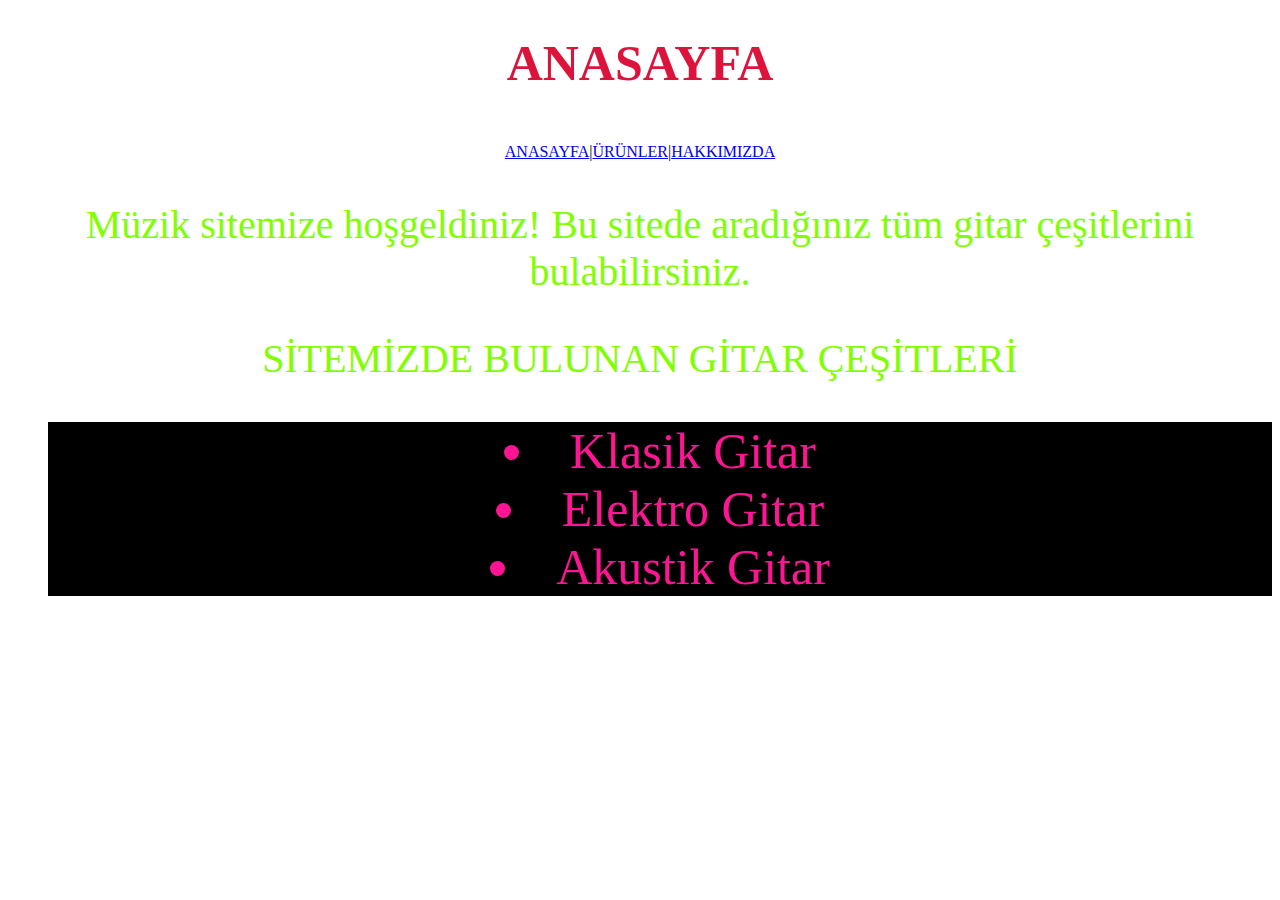
<file: CSS ile Proje/index.html>
<!DOCTYPE html>
<html lang="en">
<head>
    <meta charset="UTF-8">
    <meta http-equiv="X-UA-Compatible" content="IE=edge">
    <meta name="viewport" content="width=device-width, initial-scale=1.0">
    <title>Anasayfa</title>
    <link rel="stylesheet" href="CSS/kodluyoruz.css">
    <style>
        h1{
            color: crimson;
            font-size: 50px;
        }
        li{
            list-style-position: inside;
        }
    </style>
</head>
<body>
    <center>
    <h1>ANASAYFA</h1><br>
    <a href="#">ANASAYFA</a>|<a href="Ürünler/ürünler.html">ÜRÜNLER</a>|<a href="hakkımızda.html">HAKKIMIZDA</a> <br>
    <p>Müzik sitemize hoşgeldiniz! Bu sitede aradığınız tüm gitar çeşitlerini bulabilirsiniz. </p>
    <p>SİTEMİZDE BULUNAN GİTAR ÇEŞİTLERİ</p>
    
    <ul>
        <li>Klasik Gitar</li>
        <li>Elektro Gitar</li>
        <li>Akustik Gitar</li>
    </ul>
    </center>
</body>
</html>
</file>
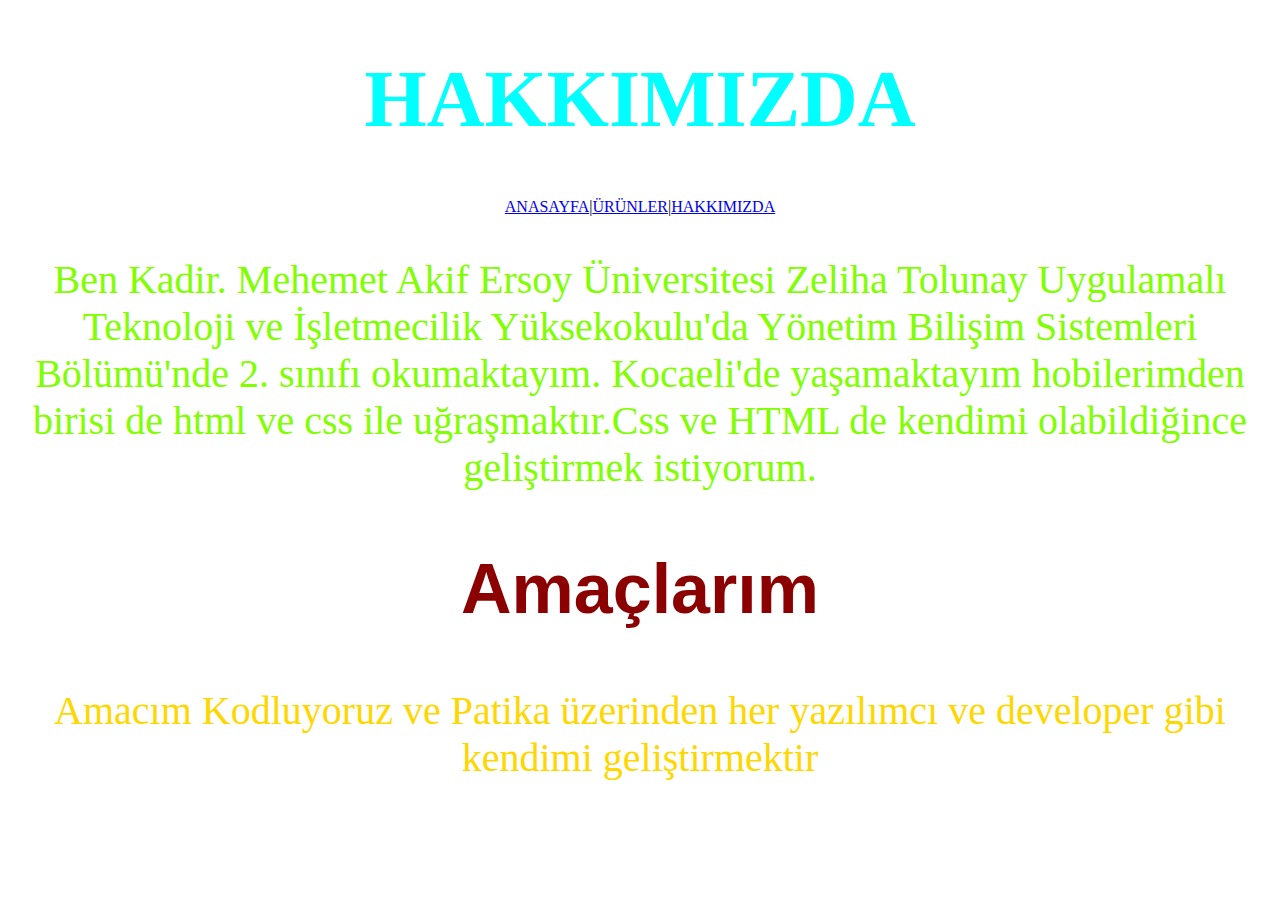
<file: CSS ile Proje/hakkımızda.html>
<!DOCTYPE html>
<html lang="tr">
<head>
    <meta charset="UTF-8">
    <meta http-equiv="X-UA-Compatible" content="IE=edge">
    <meta name="viewport" content="width=device-width, initial-scale=1.0">
    <title>Hakkımızda</title>
    <link rel="stylesheet" href="CSS/kodluyoruz.css">
</head>
<body>
    <center>
        <h1>HAKKIMIZDA</h1>
     <a href="index.html">ANASAYFA</a>|<a href="Ürünler/ürünler.html">ÜRÜNLER</a>|<a href="#">HAKKIMIZDA</a>
        
        <br>
        <p>Ben Kadir. Mehemet Akif Ersoy Üniversitesi Zeliha Tolunay Uygulamalı Teknoloji ve İşletmecilik Yüksekokulu'da Yönetim Bilişim Sistemleri Bölümü'nde 2. sınıfı okumaktayım. Kocaeli'de yaşamaktayım hobilerimden birisi de html ve css ile uğraşmaktır.Css ve HTML de kendimi olabildiğince geliştirmek istiyorum. </p>
        <h2>Amaçlarım</h2>
        <p style="color: gold;">Amacım Kodluyoruz ve Patika üzerinden her yazılımcı ve developer gibi kendimi geliştirmektir</p>


    </center>
    
</body>
</html>
</file>
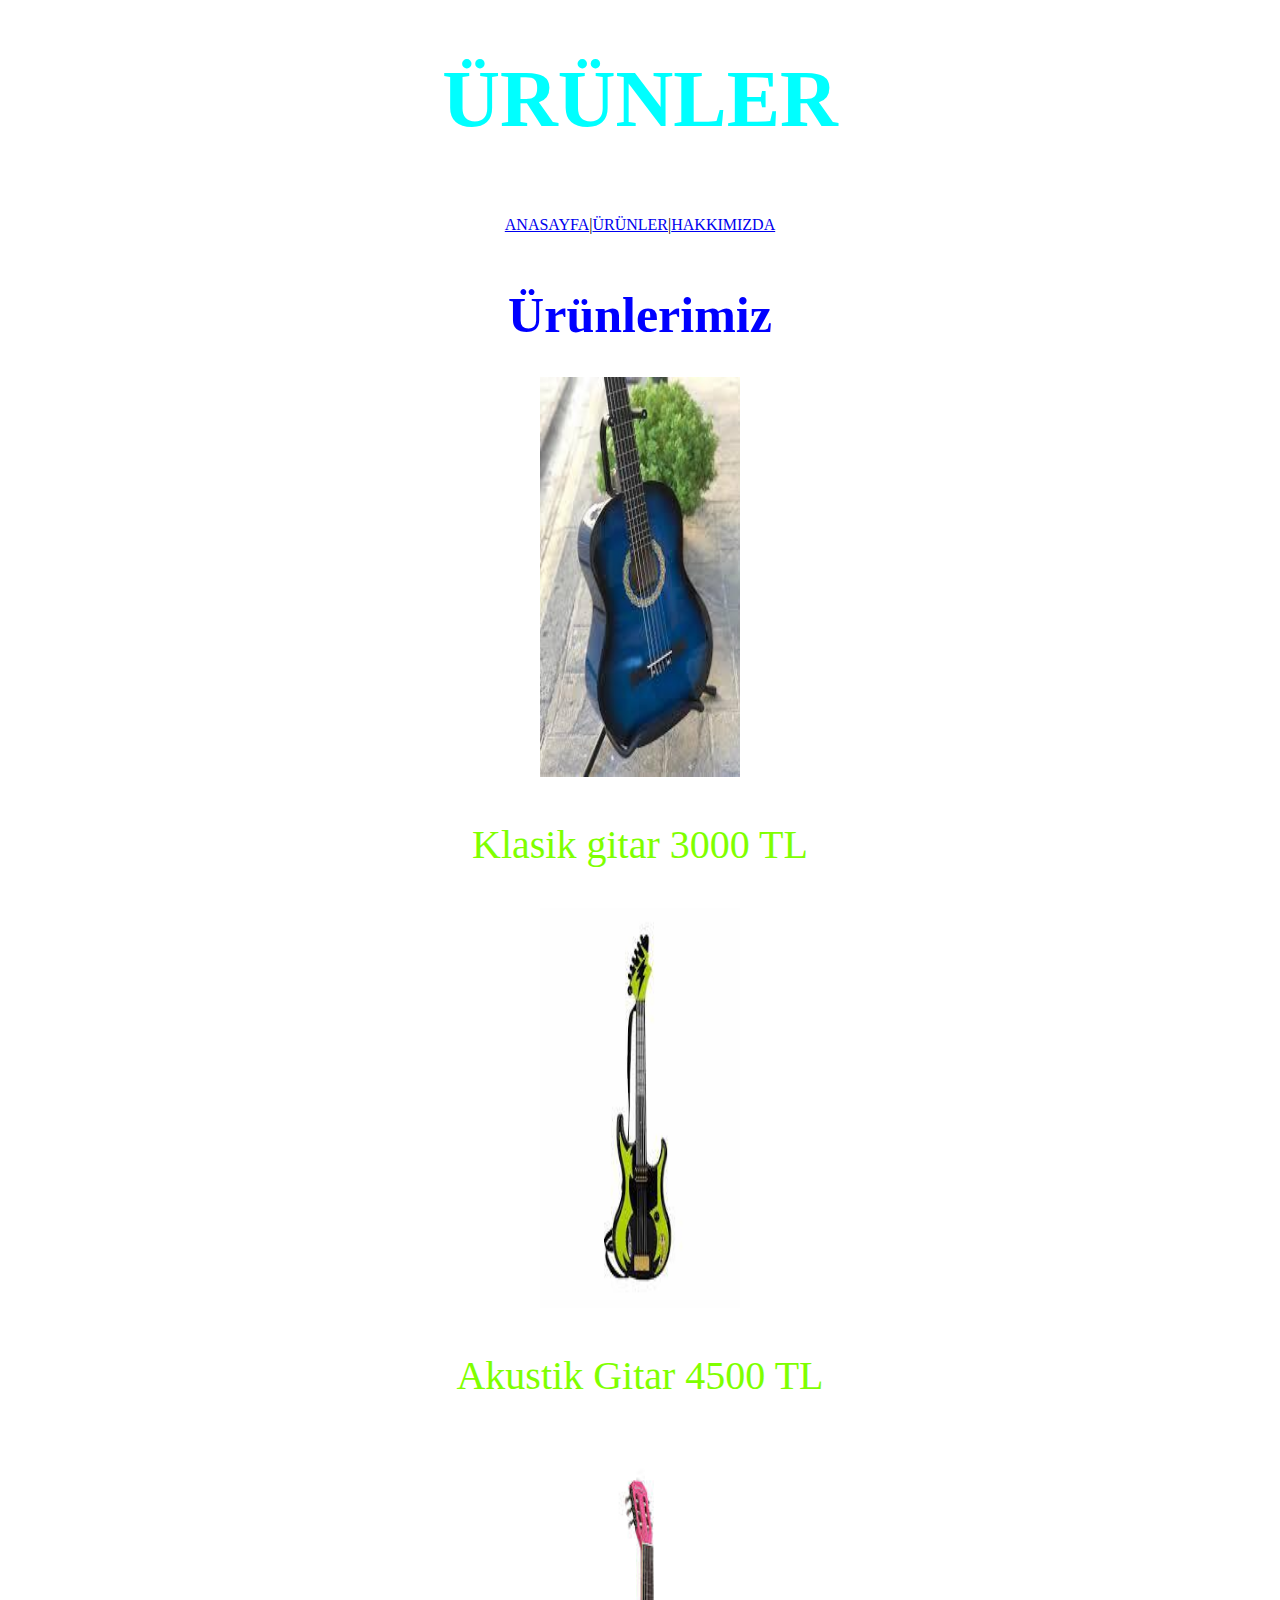
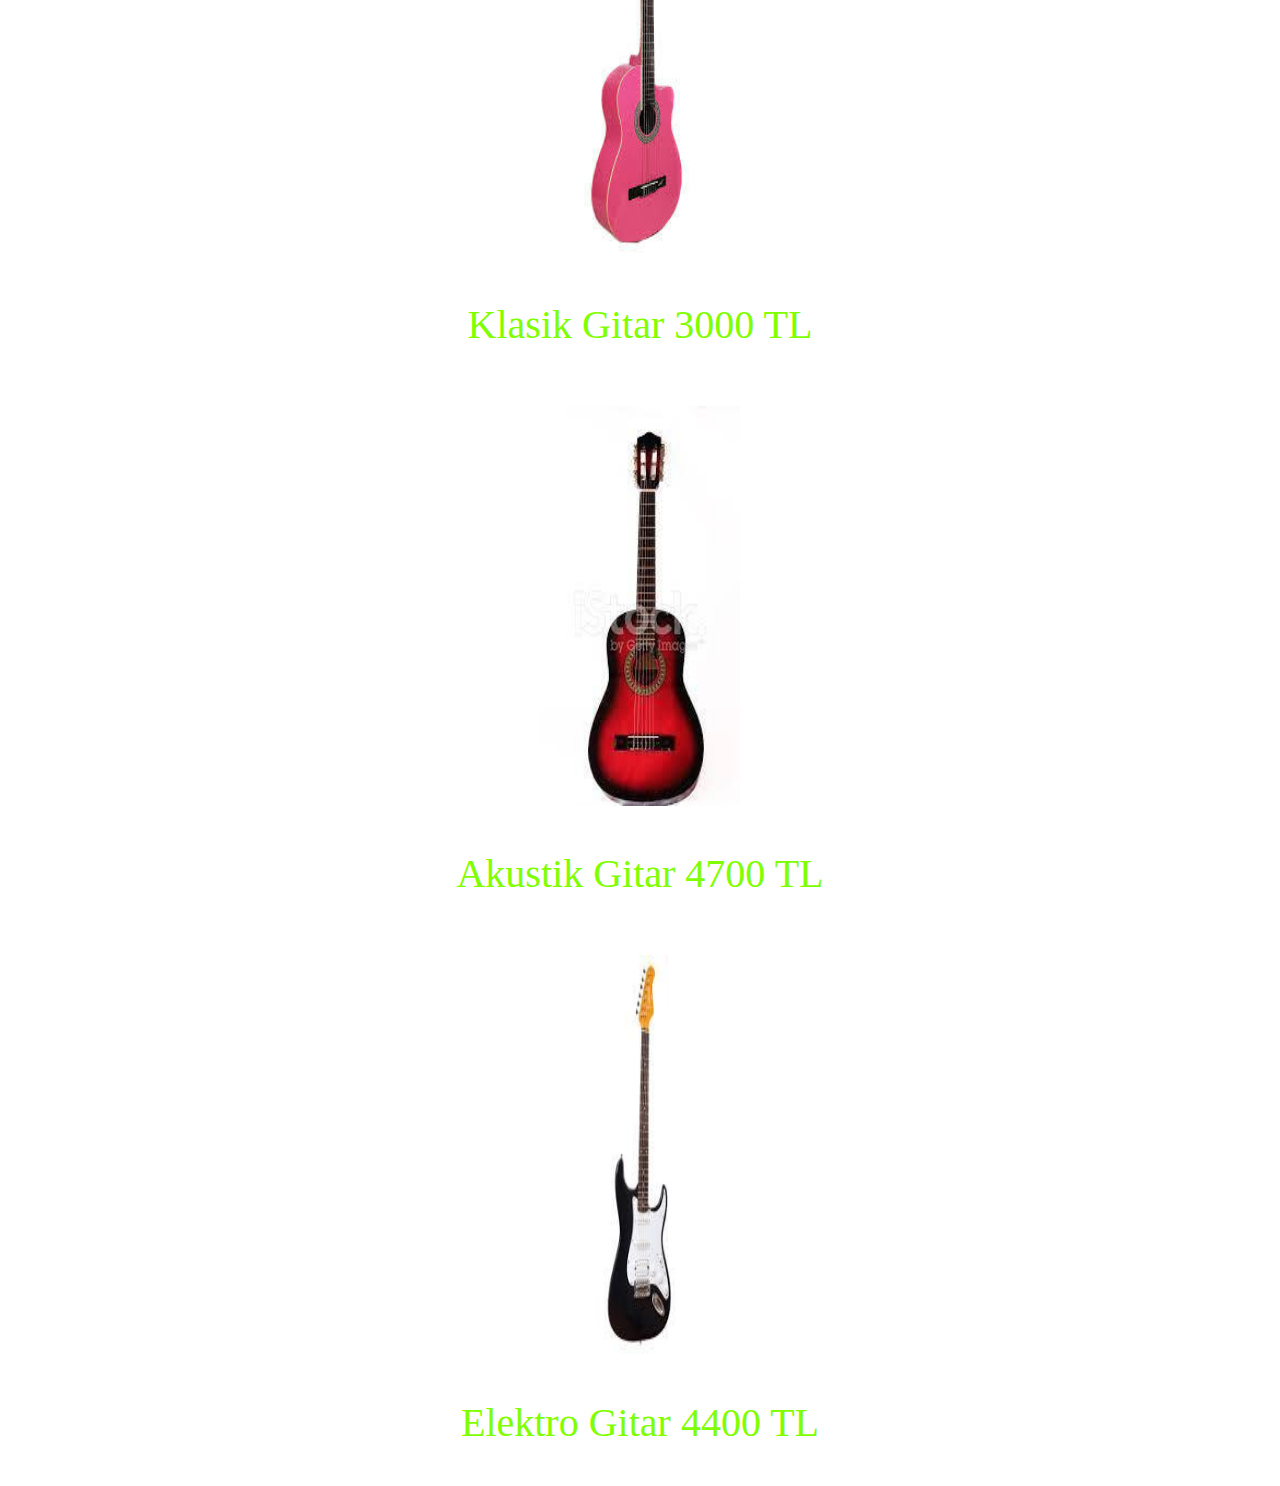
<file: CSS ile Proje/Ürünler/ürünler.html>
<!DOCTYPE html>
<html lang="tr">
<head>
    <meta charset="UTF-8">
    <meta http-equiv="X-UA-Compatible" content="IE=edge">
    <meta name="viewport" content="width=device-width, initial-scale=1.0">
    <title>Ürünler</title>
    <link rel="stylesheet" href="../CSS/kodluyoruz.css">
</head>
<body>
    <center>
        <h1>ÜRÜNLER</h1> <br>
        <a href="../index.html">ANASAYFA</a>|<a href="#">ÜRÜNLER</a>|<a href="../hakkımızda.html">HAKKIMIZDA</a> <br> <br>
     
        <h1 style="color: blue; font-size: 50px;">Ürünlerimiz</h1>
         <img src="gitar1.jpg" alt="gitar2" width="200px" height="400px"><br>
         <p>Klasik gitar 3000 TL</p>
         <img src="gitar2.jpg" alt="gitar1" width="200px" height="400px"> <br>
         <p>Akustik Gitar 4500 TL</p><br>
         <img src="gitar3.jpg" alt="gitar1" width="200px" height="400px"> <br>
         <p>Klasik Gitar 3000 TL</p><br>
         <img src="gitar4.jpg" alt="gitar1" width="200px" height="400px"> <br>
         <p>Akustik Gitar 4700 TL</p><br>
         <img src="gitar5.jpg" alt="gitar1" width="200px" height="400px"> <br>
         <p>Elektro Gitar 4400 TL</p>
         
        
     



    </center>

    
</body>
</html>
</file>
<file: CSS ile Proje/CSS/kodluyoruz.css>
p{
    color: chartreuse;
    font-size: 40px;
}
h1{
    color: cyan;
    font-size: 80px;
}
h2{
    color: darkred;
    font-size: 70px;
    font-family: 'Franklin Gothic Medium', 'Arial Narrow', Arial, sans-serif;
}
li{
    color: deeppink;
    font-size: 50px;
    background-color: black;
}
</file>
